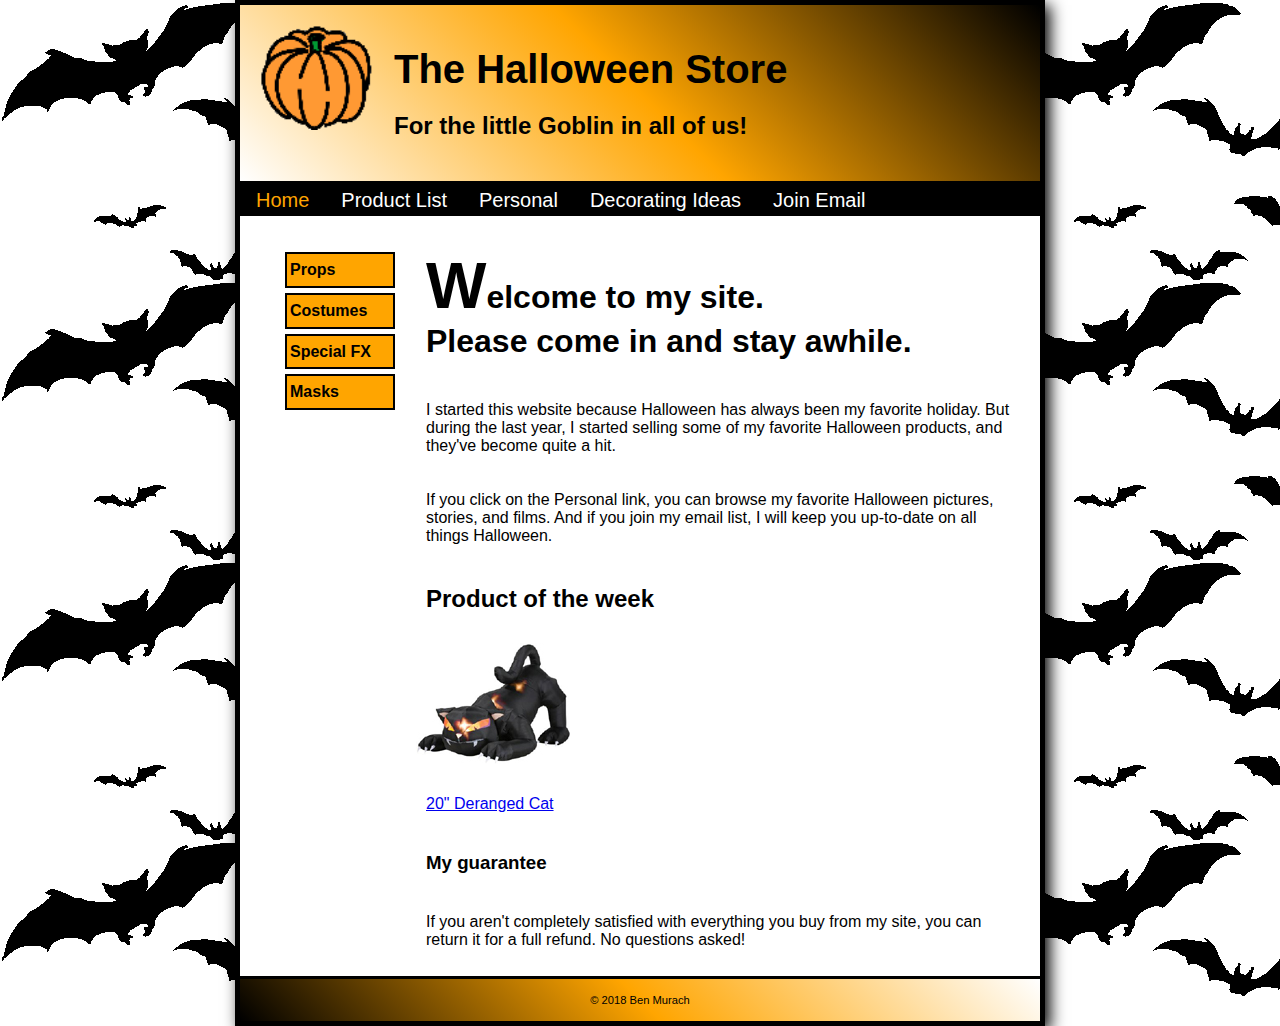
<file: index.html>
<!DOCTYPE html>

<html lang="en">
<head>
	<meta charset="utf-8" />
	<title>Halloween Store</title>
	<link rel="stylesheet" href="styles/normalize.css">
	<link rel="stylesheet" href="styles/main.css">
</head>
<body>
	<header>
		<img src="images/pumpkin.gif" alt="pumpkin">
		<h2>The Halloween Store</h2>
		<h3>For the little Goblin in all of us!</h3>
	</header>
	<ul class="navmenu">
		<li><a href="index.html" class="current">Home</a></li>
		<li><a href="products/products.html">Product List</a></li>
		<li><a href="personal.html">Personal</a></li>
		<li><a href="decoratingideas.html">Decorating Ideas</a>
			<ul class="submenu">
				<li><a href="decorating/outdoor.html">Outdoor</a></li>
				<li><a href="decorating/indoor.html">Indoor</a></li>
				<li><a href="decorating/table.html">Table</a></li>
				<li><a href="decorating/treats.html">Treats</a></li>
			</ul>
		</li>
		<li><a href="email.html">Join Email</a></li>
	</ul>
	</nav>
	<div class="sidebar">
		<ul>
			<li><a href="products/props.html">Props</a></li>
			<li><a href="products/costumes.html">Costumes</a></li>
			<li><a href="products/special.html">Special FX</a></li>
			<li><a href="products/masks.html">Masks</a></li>
		</ul>
	</div>
	<div class="content">
	<h1 class="greeting">Welcome to my site. <br> Please come in and stay awhile.</h1>
	<p>I started this website because Halloween has always been my favorite holiday. But during the last year, I started selling some of my favorite Halloween products, and they've become quite a hit.</p>
	<p>If you click on the Personal link, you can browse my favorite Halloween pictures, stories, and films. And if you join my email list, I will keep you up-to-date on all things Halloween.</p>
	<h2>Product of the week</h2>
	<a href="products/cat.html"><img src="images/cat1.jpg" alt="cat"></a>
	<p><a href="products/cat.html">20" Deranged Cat</a></p>
	<h3><b>My guarantee</b></h3>
	<p>If you aren't completely satisfied with everything you buy from my site, you can return it for a full refund. No questions asked!</p>
	</div>
	<footer>&#169; 2018 Ben Murach</footer>
</body>
</html>
</file>
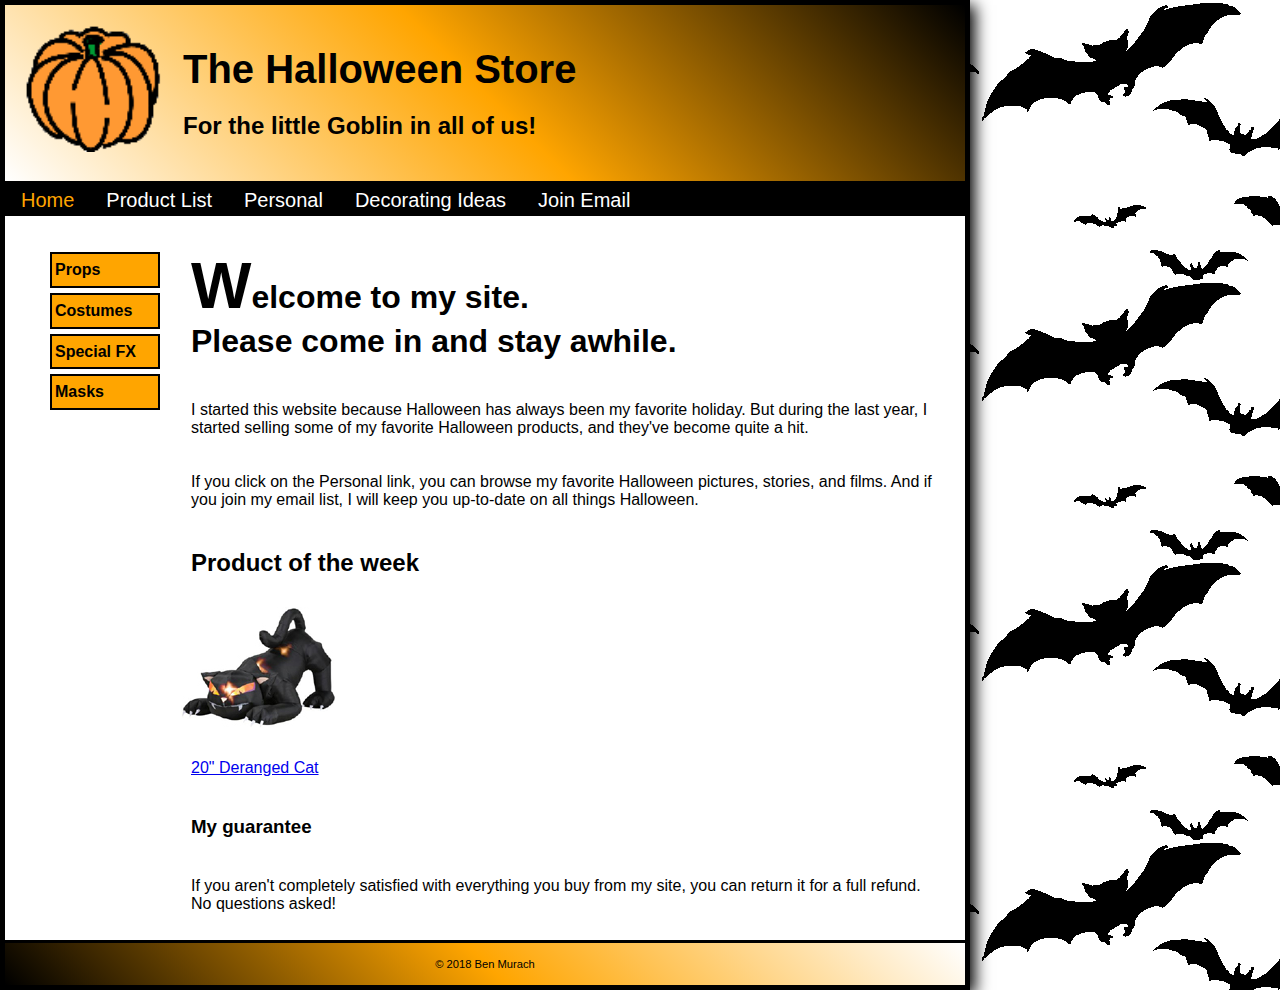
<file: index_new.html>
<!DOCTYPE html>

<html lang="en">
<head>
	<meta charset="utf-8" />
	<title>Halloween Store</title>
	<link rel="stylesheet" href="styles/normalize.css">
	<link rel="stylesheet" href="styles/main_rwd.css">
</head>
<body>
	<header>
		<img src="images/pumpkin.gif" alt="pumpkin">
		<h2>The Halloween Store</h2>
		<h3>For the little Goblin in all of us!</h3>
	</header>
	<ul class="navmenu">
		<li><a href="index.html" class="current">Home</a></li>
		<li><a href="products/products.html">Product List</a></li>
		<li><a href="personal.html">Personal</a></li>
		<li><a href="decoratingideas.html">Decorating Ideas</a>
			<ul class="submenu">
				<li><a href="decorating/outdoor.html">Outdoor</a></li>
				<li><a href="decorating/indoor.html">Indoor</a></li>
				<li><a href="decorating/table.html">Table</a></li>
				<li><a href="decorating/treats.html">Treats</a></li>
			</ul>
		</li>
		<li><a href="email.html">Join Email</a></li>
	</ul>
	</nav>
	<div class="sidebar">
		<ul>
			<li><a href="products/props.html">Props</a></li>
			<li><a href="products/costumes.html">Costumes</a></li>
			<li><a href="products/special.html">Special FX</a></li>
			<li><a href="products/masks.html">Masks</a></li>
		</ul>
	</div>
	<div class="content">
	<h1 class="greeting">Welcome to my site. <br> Please come in and stay awhile.</h1>
	<p>I started this website because Halloween has always been my favorite holiday. But during the last year, I started selling some of my favorite Halloween products, and they've become quite a hit.</p>
	<p>If you click on the Personal link, you can browse my favorite Halloween pictures, stories, and films. And if you join my email list, I will keep you up-to-date on all things Halloween.</p>
	<h2>Product of the week</h2>
	<a href="products/cat.html"><img src="images/cat1.jpg" alt="cat"></a>
	<p><a href="products/cat.html">20" Deranged Cat</a></p>
	<h3><b>My guarantee</b></h3>
	<p>If you aren't completely satisfied with everything you buy from my site, you can return it for a full refund. No questions asked!</p>
	</div>
	<footer>&#169; 2018 Ben Murach</footer>
</body>
</html>
</file>
<file: styles/main.css>
html {
	background-image: url("../images/bats.gif");
	background-repeat: repeat;
}

body {
	width: 800px;
	margin: 0 auto;
	font-family: Helvetica, sans-serif;
	font-size: 100%;
	border: 5px solid black;
	background-color: white;
	box-shadow: 5px 5px 15px black;
}

p {
	padding: 10px;
}

h1 {
	padding: 10px;
}
	
h2 {
	padding: 10px;
}

h3 {
	padding: 10px;
}

.greeting::first-letter {
	font-size: 200%;
}

header img {
	float: left;
	width: 15%;
	height: 15%;
}

header {
	text-indent: 20px;
	border-bottom: 3px solid black;
	padding: 20px;
	line-height: 3px;
	background-image: linear-gradient(45deg, white, orange, black)
}

header h2{
	font-size: 250%;
}

header h3 {
	font-size: 150%;
}

.sidebar ul {
	list-style-type: none;
}

.sidebar li {
	line-height: 1.6;
	background-color: orange;
	border: 2px solid black;
	margin: 5px;
	padding: 3px;
	
}

.sidebar li a {
	color: black;
	font-weight: bold;
	text-decoration: none;
}

.sidebar a:hover {
	color: green;
}


footer {
	font-size: 70%;
	text-align: center;
	border-top: 3px solid black;
	padding: 15px;
	background-image: linear-gradient(45deg, black, orange, white)
}

.sidebar {
	margin: 0;
	padding-top: 20px;
	width: 160px;
	float: left;
	height: 100%;
	overflow: auto;
}

div.content {
	margin-left: 160px;
	padding: 1px 16px;
	height: 100%;
}

.navmenu {
	overflow: hidden;
	background-color: black;
	margin: 0;
	padding: 0;
}

.navmenu:not(.submenu) {
	line-height: 0;
}

.navmenu a {
	float: left;
	font-size: 20px;
	color: white;
	text-align: center;
	padding: 16px 16px;
	text-decoration: none;
}

.navmenu a.current {
	color: orange;
}

.navmenu ul {
	list-style-type: none;
	position: relative;
}

.navmenu ul li {
	position: relative;
	background: black;
}

.navmenu ul, li {
	margin: 0;
	padding: 0;
}

.navmenu li ul {
	display: none;
}

.navmenu ul li a {
	display: block;
	width: 160px;
	text-align: center;
	text-decoration: none;
	color: white;
}

.navmenu ul li a:hover {
	background: gray;
}

.navmenu li:hover > ul {
	display: inline-block;
	position: absolute;
}

.navmenu li:hover li {
	float: none;
}

.navmenu li:hover a {
	background: black;
}

.navmenu li:hover a:hover {
	background: gray;
}

.navmenu li ul li {
	border-top: 0;
}
</file>
<file: styles/main_rwd.css>
html {
	background-image: url("../images/bats.gif");
	background-repeat: repeat;
}

body {
	max-width: 960px;
	width: 95%
	margin: 0 auto;
	font-family: Helvetica, sans-serif;
	font-size: 100%;
	border: 5px solid black;
	background-color: white;
	box-shadow: 5px 5px 15px black;
}

p {
	padding: 10px;
}

h1 {
	padding: 10px;
}
	
h2 {
	padding: 10px;
}

h3 {
	padding: 10px;
}

.greeting::first-letter {
	font-size: 200%;
}

header img {
	float: left;
	width: 15%;
	height: 15%;
}

header {
	text-indent: 20px;
	border-bottom: 3px solid black;
	padding: 20px;
	line-height: 3px;
	background-image: linear-gradient(45deg, white, orange, black)
}

header h2{
	font-size: 250%;
}

header h3 {
	font-size: 150%;
}

.sidebar ul {
	list-style-type: none;
}

.sidebar li {
	line-height: 1.6;
	background-color: orange;
	border: 2px solid black;
	margin: 5px;
	padding: 3px;
	
}

.sidebar li a {
	color: black;
	font-weight: bold;
	text-decoration: none;
}

.sidebar a:hover {
	color: green;
}


footer {
	font-size: 70%;
	text-align: center;
	border-top: 3px solid black;
	padding: 15px;
	background-image: linear-gradient(45deg, black, orange, white)
}

.sidebar {
	margin: 0;
	padding-top: 20px;
	width: 160px;
	float: left;
	height: 100%;
	overflow: auto;
}

div.content {
	margin-left: 160px;
	padding: 1px 16px;
	height: 100%;
}

.navmenu {
	overflow: hidden;
	background-color: black;
	margin: 0;
	padding: 0;
}

.navmenu:not(.submenu) {
	line-height: 0;
}

.navmenu a {
	float: left;
	font-size: 20px;
	color: white;
	text-align: center;
	padding: 16px 16px;
	text-decoration: none;
}

.navmenu a.current {
	color: orange;
}

.navmenu ul {
	list-style-type: none;
	position: relative;
}

.navmenu ul li {
	position: relative;
	background: black;
}

.navmenu ul, li {
	margin: 0;
	padding: 0;
}

.navmenu li ul {
	display: none;
}

.navmenu ul li a {
	display: block;
	width: 160px;
	text-align: center;
	text-decoration: none;
	color: white;
}

.navmenu ul li a:hover {
	background: gray;
}

.navmenu li:hover > ul {
	display: inline-block;
	position: absolute;
}

.navmenu li:hover li {
	float: none;
}

.navmenu li:hover a {
	background: black;
}

.navmenu li:hover a:hover {
	background: gray;
}

.navmenu li ul li {
	border-top: 0;
}
</file>
